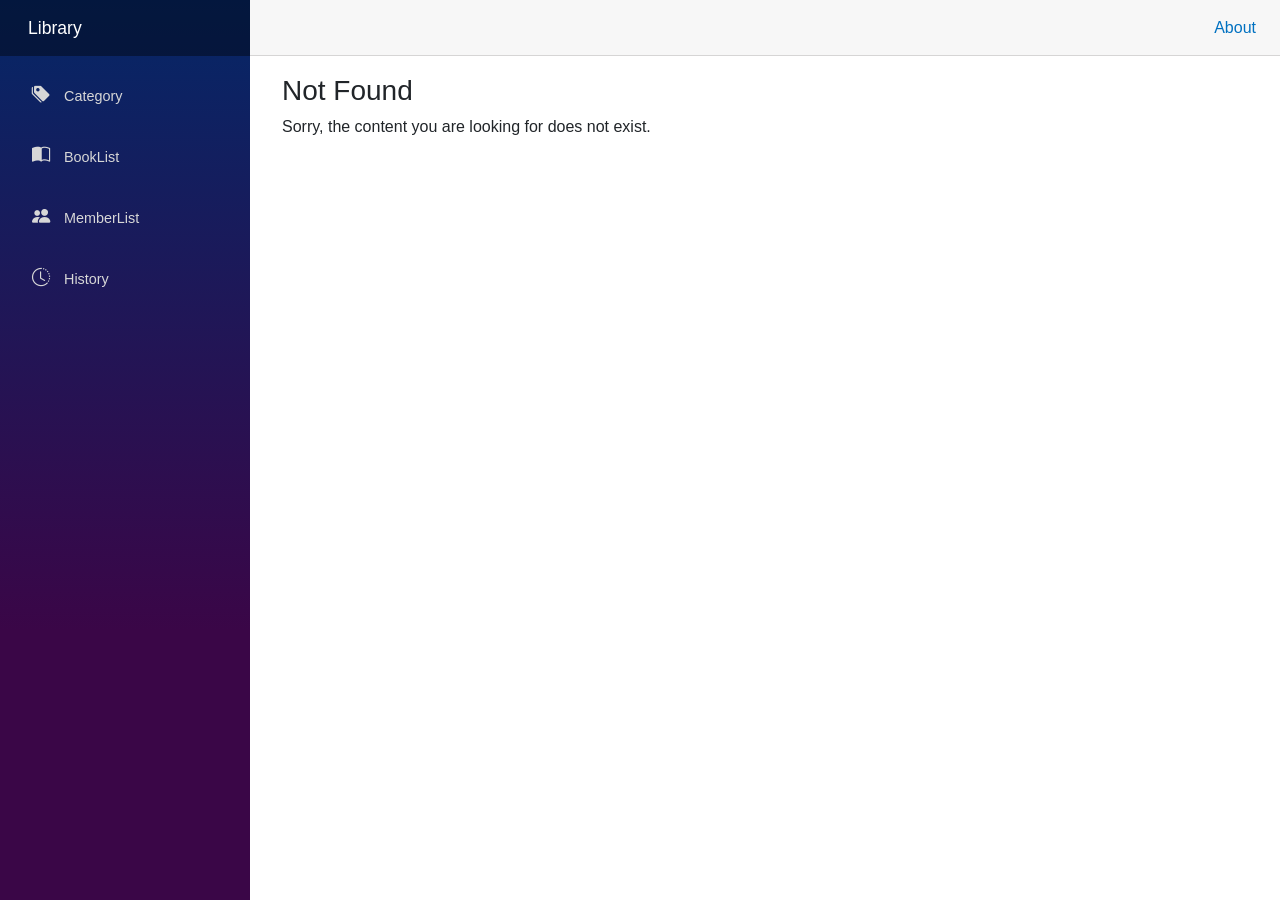
<file: index.html>
<!DOCTYPE html>
<html lang="en">

<head>
    <meta charset="utf-8" />
    <meta name="viewport" content="width=device-width, initial-scale=1.0" />
    <title>Library Management System</title>
    <meta name="description" content="Library Management System - Manage books, members and history" />
    <!-- GitHub Pages SPA routing fix -->
    <script>
        // Single Page Apps for GitHub Pages
        // https://github.com/rafgraph/spa-github-pages
        (function(l) {
            if (l.search[1] === '/') {
                var decoded = l.search.slice(1).split('&').map(function(s) {
                    return s.replace(/~and~/g, '&')
                }).join('?');
                window.history.replaceState(null, null,
                    l.pathname.slice(0, -1) + decoded + l.hash
                );
            }
        }(window.location))
    </script>
    <base href="/" />
    <link href="_framework/dotnet.9kpoi305hl.js" rel="preload" as="script" fetchpriority="high" crossorigin="anonymous" integrity="sha256-aRULdJ5VcN1lDBw1GCUZ7W98VH04FkOGMTIQaVpf4p0=" />
    <link rel="stylesheet" href="lib/bootstrap/dist/css/bootstrap.min.css" />
    <link rel="stylesheet" href="css/app.css" />
    <link rel="icon" type="image/png" href="favicon.png" />
    <link href="Library.styles.css" rel="stylesheet" />
    <script type="importmap">{
  "imports": {
    "./_framework/blazor.webassembly.js": "./_framework/blazor.webassembly.958z1vx7fr.js",
    "./_framework/dotnet.js": "./_framework/dotnet.9kpoi305hl.js",
    "./_framework/dotnet.native.js": "./_framework/dotnet.native.ikrs475e5v.js",
    "./_framework/dotnet.runtime.js": "./_framework/dotnet.runtime.a6jcqbs390.js"
  },
  "scopes": {},
  "integrity": {
    "./_framework/blazor.webassembly.958z1vx7fr.js": "sha256-A59Tr9HqEhHMu8kU7kruLI9ayw5MRS6Lvc6z7jCbghk=",
    "./_framework/blazor.webassembly.js": "sha256-A59Tr9HqEhHMu8kU7kruLI9ayw5MRS6Lvc6z7jCbghk=",
    "./_framework/dotnet.9kpoi305hl.js": "sha256-aRULdJ5VcN1lDBw1GCUZ7W98VH04FkOGMTIQaVpf4p0=",
    "./_framework/dotnet.js": "sha256-aRULdJ5VcN1lDBw1GCUZ7W98VH04FkOGMTIQaVpf4p0=",
    "./_framework/dotnet.native.ikrs475e5v.js": "sha256-kkp5wX0htwkBcZt5WmEiKmhBqjqdCJtGc+koldfyoDQ=",
    "./_framework/dotnet.native.js": "sha256-kkp5wX0htwkBcZt5WmEiKmhBqjqdCJtGc+koldfyoDQ=",
    "./_framework/dotnet.runtime.a6jcqbs390.js": "sha256-7i3usfTrnzC/9qWO4si5Bw4w7D9fUSnSBdhQ47blX2M=",
    "./_framework/dotnet.runtime.js": "sha256-7i3usfTrnzC/9qWO4si5Bw4w7D9fUSnSBdhQ47blX2M="
  }
}</script>
    <link rel="stylesheet" href="https://cdn.jsdelivr.net/npm/bootstrap-icons@1.11.3/font/bootstrap-icons.min.css">
</head>

<body>
    <div id="app">
        <svg class="loading-progress">
            <circle r="40%" cx="50%" cy="50%" />
            <circle r="40%" cx="50%" cy="50%" />
        </svg>
        <div class="loading-progress-text"></div>
    </div>

    <div id="blazor-error-ui">
        An unhandled error has occurred.
        <a href="." class="reload">Reload</a>
        <span class="dismiss">🗙</span>
    </div>
    <script src="_framework/blazor.webassembly.958z1vx7fr.js"></script>
</body>

</html>
</file>
<file: css/app.css>
html, body {
    font-family: 'Helvetica Neue', Helvetica, Arial, sans-serif;
}

h1:focus {
    outline: none;
}

a, .btn-link {
    color: #0071c1;
}

.btn-primary {
    color: #fff;
    background-color: #1b6ec2;
    border-color: #1861ac;
}

.btn:focus, .btn:active:focus, .btn-link.nav-link:focus, .form-control:focus, .form-check-input:focus {
  box-shadow: 0 0 0 0.1rem white, 0 0 0 0.25rem #258cfb;
}

.content {
    padding-top: 1.1rem;
}

.valid.modified:not([type=checkbox]) {
    outline: 1px solid #26b050;
}

.invalid {
    outline: 1px solid red;
}

.validation-message {
    color: red;
}

#blazor-error-ui {
    color-scheme: light only;
    background: lightyellow;
    bottom: 0;
    box-shadow: 0 -1px 2px rgba(0, 0, 0, 0.2);
    box-sizing: border-box;
    display: none;
    left: 0;
    padding: 0.6rem 1.25rem 0.7rem 1.25rem;
    position: fixed;
    width: 100%;
    z-index: 1000;
}

    #blazor-error-ui .dismiss {
        cursor: pointer;
        position: absolute;
        right: 0.75rem;
        top: 0.5rem;
    }

.blazor-error-boundary {
    background: url([data-uri]) no-repeat 1rem/1.8rem, #b32121;
    padding: 1rem 1rem 1rem 3.7rem;
    color: white;
}

    .blazor-error-boundary::after {
        content: "An error has occurred."
    }

.loading-progress {
    position: absolute;
    display: block;
    width: 8rem;
    height: 8rem;
    inset: 20vh 0 auto 0;
    margin: 0 auto 0 auto;
}

    .loading-progress circle {
        fill: none;
        stroke: #e0e0e0;
        stroke-width: 0.6rem;
        transform-origin: 50% 50%;
        transform: rotate(-90deg);
    }

        .loading-progress circle:last-child {
            stroke: #1b6ec2;
            stroke-dasharray: calc(3.141 * var(--blazor-load-percentage, 0%) * 0.8), 500%;
            transition: stroke-dasharray 0.05s ease-in-out;
        }

.loading-progress-text {
    position: absolute;
    text-align: center;
    font-weight: bold;
    inset: calc(20vh + 3.25rem) 0 auto 0.2rem;
}

    .loading-progress-text:after {
        content: var(--blazor-load-percentage-text, "Loading");
    }

code {
    color: #c02d76;
}

.form-floating > .form-control-plaintext::placeholder, .form-floating > .form-control::placeholder {
    color: var(--bs-secondary-color);
    text-align: end;
}

.form-floating > .form-control-plaintext:focus::placeholder, .form-floating > .form-control:focus::placeholder {
    text-align: start;
}
</file>
<file: Library.styles.css>
/* /Layout/MainLayout.razor.rz.scp.css */
.page[b-rt6585r8kq] {
    position: relative;
    display: flex;
    flex-direction: column;
}

main[b-rt6585r8kq] {
    flex: 1;
}

.sidebar[b-rt6585r8kq] {
    background-image: linear-gradient(180deg, rgb(5, 39, 103) 0%, #3a0647 70%);
}

.top-row[b-rt6585r8kq] {
    background-color: #f7f7f7;
    border-bottom: 1px solid #d6d5d5;
    justify-content: flex-end;
    height: 3.5rem;
    display: flex;
    align-items: center;
}

    .top-row[b-rt6585r8kq]  a, .top-row[b-rt6585r8kq]  .btn-link {
        white-space: nowrap;
        margin-left: 1.5rem;
        text-decoration: none;
    }

    .top-row[b-rt6585r8kq]  a:hover, .top-row[b-rt6585r8kq]  .btn-link:hover {
        text-decoration: underline;
    }

    .top-row[b-rt6585r8kq]  a:first-child {
        overflow: hidden;
        text-overflow: ellipsis;
    }

@media (max-width: 640.98px) {
    .top-row[b-rt6585r8kq] {
        justify-content: space-between;
    }

    .top-row[b-rt6585r8kq]  a, .top-row[b-rt6585r8kq]  .btn-link {
        margin-left: 0;
    }
}

@media (min-width: 641px) {
    .page[b-rt6585r8kq] {
        flex-direction: row;
    }

    .sidebar[b-rt6585r8kq] {
        width: 250px;
        height: 100vh;
        position: sticky;
        top: 0;
    }

    .top-row[b-rt6585r8kq] {
        position: sticky;
        top: 0;
        z-index: 1;
    }

    .top-row.auth[b-rt6585r8kq]  a:first-child {
        flex: 1;
        text-align: right;
        width: 0;
    }

    .top-row[b-rt6585r8kq], article[b-rt6585r8kq] {
        padding-left: 2rem !important;
        padding-right: 1.5rem !important;
    }
}
/* /Layout/NavMenu.razor.rz.scp.css */
.navbar-toggler[b-h3jxsvg5he] {
    background-color: rgba(255, 255, 255, 0.1);
}

.top-row[b-h3jxsvg5he] {
    min-height: 3.5rem;
    background-color: rgba(0,0,0,0.4);
}

.navbar-brand[b-h3jxsvg5he] {
    font-size: 1.1rem;
}

.bi[b-h3jxsvg5he] {
    display: inline-block;
    position: relative;
    width: 1.25rem;
    height: 1.25rem;
    margin-right: 0.75rem;
    top: -1px;
    background-size: cover;
}

.bi-house-door-fill-nav-menu[b-h3jxsvg5he] {
    background-image: url("data:image/svg+xml,%3Csvg xmlns='http://www.w3.org/2000/svg' width='16' height='16' fill='white' class='bi bi-house-door-fill' viewBox='0 0 16 16'%3E%3Cpath d='M6.5 14.5v-3.505c0-.245.25-.495.5-.495h2c.25 0 .5.25.5.5v3.5a.5.5 0 0 0 .5.5h4a.5.5 0 0 0 .5-.5v-7a.5.5 0 0 0-.146-.354L13 5.793V2.5a.5.5 0 0 0-.5-.5h-1a.5.5 0 0 0-.5.5v1.293L8.354 1.146a.5.5 0 0 0-.708 0l-6 6A.5.5 0 0 0 1.5 7.5v7a.5.5 0 0 0 .5.5h4a.5.5 0 0 0 .5-.5Z'/%3E%3C/svg%3E");
}

.bi-plus-square-fill-nav-menu[b-h3jxsvg5he] {
    background-image: url("data:image/svg+xml,%3Csvg xmlns='http://www.w3.org/2000/svg' width='16' height='16' fill='white' class='bi bi-plus-square-fill' viewBox='0 0 16 16'%3E%3Cpath d='M2 0a2 2 0 0 0-2 2v12a2 2 0 0 0 2 2h12a2 2 0 0 0 2-2V2a2 2 0 0 0-2-2H2zm6.5 4.5v3h3a.5.5 0 0 1 0 1h-3v3a.5.5 0 0 1-1 0v-3h-3a.5.5 0 0 1 0-1h3v-3a.5.5 0 0 1 1 0z'/%3E%3C/svg%3E");
}

.bi-list-nested-nav-menu[b-h3jxsvg5he] {
    background-image: url("data:image/svg+xml,%3Csvg xmlns='http://www.w3.org/2000/svg' width='16' height='16' fill='white' class='bi bi-list-nested' viewBox='0 0 16 16'%3E%3Cpath fill-rule='evenodd' d='M4.5 11.5A.5.5 0 0 1 5 11h10a.5.5 0 0 1 0 1H5a.5.5 0 0 1-.5-.5zm-2-4A.5.5 0 0 1 3 7h10a.5.5 0 0 1 0 1H3a.5.5 0 0 1-.5-.5zm-2-4A.5.5 0 0 1 1 3h10a.5.5 0 0 1 0 1H1a.5.5 0 0 1-.5-.5z'/%3E%3C/svg%3E");
}

.nav-item[b-h3jxsvg5he] {
    font-size: 0.9rem;
    padding-bottom: 0.5rem;
}

    .nav-item:first-of-type[b-h3jxsvg5he] {
        padding-top: 1rem;
    }

    .nav-item:last-of-type[b-h3jxsvg5he] {
        padding-bottom: 1rem;
    }

    .nav-item[b-h3jxsvg5he]  a {
        color: #d7d7d7;
        border-radius: 4px;
        height: 3rem;
        display: flex;
        align-items: center;
        line-height: 3rem;
    }

.nav-item[b-h3jxsvg5he]  a.active {
    background-color: rgba(255,255,255,0.37);
    color: white;
}

.nav-item[b-h3jxsvg5he]  a:hover {
    background-color: rgba(255,255,255,0.1);
    color: white;
}

@media (min-width: 641px) {
    .navbar-toggler[b-h3jxsvg5he] {
        display: none;
    }

    .collapse[b-h3jxsvg5he] {
        /* Never collapse the sidebar for wide screens */
        display: block;
    }

    .nav-scrollable[b-h3jxsvg5he] {
        /* Allow sidebar to scroll for tall menus */
        height: calc(100vh - 3.5rem);
        overflow-y: auto;
    }
}
/* /Pages/BookCategory.razor.rz.scp.css */
/* ==========================================
   🎯 ပင်မ ကွန်တိန်နာ (Main Container)
   ========================================== */
.category-container[b-ppp3ujhb5e] {
    padding: 24px;
    background-color: #ffffff;
    border-radius: 12px;
    box-shadow: 0 4px 6px -1px rgba(0, 0, 0, 0.05), 0 2px 4px -1px rgba(0, 0, 0, 0.03);
    max-width: 1000px;
    margin: 20px auto;
}

/* Header ပိုင်းအလှဆင်ခြင်း */
.category-header h2[b-ppp3ujhb5e] {
    color: #1a202c;
    font-size: 1.6rem;
    font-weight: 600;
    margin-bottom: 20px;
}

/* ==========================================
   🎯 ရှာဖွေရေးနှင့် Add ခလုတ်တန်း (Header Action)
   ========================================== */
.header-action[b-ppp3ujhb5e] {
    display: flex;
    justify-content: space-between;
    align-items: center;
    gap: 15px;
    margin-bottom: 24px;
}

    /* Search Box စာရိုက်ကွင်း */
    .header-action .search[b-ppp3ujhb5e] {
        flex: 1;
        max-width: 350px;
        padding: 10px 16px;
        border: 1px solid #cbd5e0;
        border-radius: 6px;
        font-size: 0.95rem;
        transition: all 0.2s ease;
    }

        .header-action .search:focus[b-ppp3ujhb5e] {
            outline: none;
            border-color: #4299e1;
            box-shadow: 0 0 0 3px rgba(66, 153, 225, 0.15);
        }

    /* ပင်မ Add ခလုတ် */
    .header-action .btn-add[b-ppp3ujhb5e] {
        background-color: #3182ce;
        color: white;
        border: none;
        padding: 10px 24px;
        border-radius: 6px;
        font-weight: 500;
        font-size: 0.95rem;
        cursor: pointer;
        transition: background-color 0.2s;
        white-space: nowrap; /* စာသားကို တစ်ကြောင်းတည်း ဖြစ်စေရန် */
    }

        .header-action .btn-add:hover[b-ppp3ujhb5e] {
            background-color: #2b6cb0;
        }

/* ==========================================
   🎯 Table အတွက် Responsive Wrapper Container
   ========================================== */
.table-responsive[b-ppp3ujhb5e] {
    width: 100%;
    overflow-x: auto; /* Screen သေးလျှင် Table မပြတ်ဘဲ Scroll ဆွဲကြည့်နိုင်ရန် */
    -webkit-overflow-scrolling: touch;
    margin-top: 10px;
    border-radius: 8px;
    border: 1px solid #e2e8f0;
}

/* ==========================================
   🎯 CUSTOM ZAYAR (Table Design)
   ========================================== */
.custom-table[b-ppp3ujhb5e] {
    width: 100%;
    border-collapse: collapse;
    text-align: left;
}

    .custom-table th[b-ppp3ujhb5e] {
        background-color: #f7fafc;
        color: #4a5568;
        padding: 14px 16px;
        font-weight: 600;
        border-bottom: 2px solid #e2e8f0;
        text-transform: uppercase;
        font-size: 0.85rem;
        letter-spacing: 0.5px;
    }

    .custom-table td[b-ppp3ujhb5e] {
        padding: 14px 16px;
        border-bottom: 1px solid #edf2f7;
        color: #2d3748;
        font-size: 0.95rem;
    }

    /* Table Row လေးတွေကို တစ်ကြောင်းကျော် အရောင်မှိန်ချခြင်း */
    .custom-table tbody tr:nth-child(even)[b-ppp3ujhb5e] {
        background-color: #fcfcfc;
    }

    .custom-table tbody tr:hover[b-ppp3ujhb5e] {
        background-color: #f8fafc;
    }

/* Action ခလုတ်များ စုစည်းရာ Box */
.action-btns[b-ppp3ujhb5e] {
    display: flex;
    gap: 8px;
    justify-content: center;
}

/* Edit ခလုတ် (အဝါရောင်နု) */
.btn-edit[b-ppp3ujhb5e] {
    background-color: #ecc94b;
    color: #744210;
    border: none;
    padding: 6px 14px;
    border-radius: 4px;
    font-size: 0.85rem;
    font-weight: 500;
    cursor: pointer;
    transition: background-color 0.2s;
}

    .btn-edit:hover[b-ppp3ujhb5e] {
        background-color: #d69e2e;
    }

/* Delete ခလုတ် (အနီရောင်) */
.btn-delete[b-ppp3ujhb5e] {
    background-color: #fed7d7;
    color: #9b2c2c;
    border: none;
    padding: 6px 14px;
    border-radius: 4px;
    font-size: 0.85rem;
    font-weight: 500;
    cursor: pointer;
    transition: all 0.2s;
}

    .btn-delete:hover[b-ppp3ujhb5e] {
        background-color: #e53e3e;
        color: white;
    }

.text-center[b-ppp3ujhb5e] {
    text-align: center;
}

/* ==========================================
   🎯 POP-UP MODAL BOX (အသစ်ထည့်/ပြင်ဆင်ရန် ပေါ့အပ်)
   ========================================== */
.modal-backdrop[b-ppp3ujhb5e] {
    position: fixed;
    top: 0;
    left: 0;
    width: 100%;
    height: 100%;
    background-color: rgba(0, 0, 0, 0.5);
    backdrop-filter: blur(4px);
    display: flex;
    justify-content: center;
    align-items: center;
    z-index: 9999;
    padding: 16px; /* ဖုန်းပေါ်တွင် Modal Box ဘေးမကပ်စေရန် */
    box-sizing: border-box;
    animation: fadeIn-b-ppp3ujhb5e 0.2s ease-out;
}

.bookAdd-container[b-ppp3ujhb5e] {
    background-color: #ffffff;
    padding: 28px;
    border-radius: 10px;
    width: 100%;
    max-width: 440px;
    box-shadow: 0 20px 25px -5px rgba(0, 0, 0, 0.1), 0 10px 10px -5px rgba(0, 0, 0, 0.04);
    box-sizing: border-box;
    animation: slideUp-b-ppp3ujhb5e 0.25s ease-out;
}

    .bookAdd-container h3[b-ppp3ujhb5e] {
        margin: 0 0 6px 0;
        color: #2d3748;
        font-size: 1.3rem;
        font-weight: 600;
    }

    .bookAdd-container hr[b-ppp3ujhb5e] {
        border: 0;
        border-top: 1px solid #e2e8f0;
        margin-bottom: 20px;
    }

/* Input ကွက်လပ်အဖွဲ့အစည်း */
.input-group[b-ppp3ujhb5e] {
    display: flex;
    flex-direction: column;
    margin-bottom: 20px;
}

    .input-group label[b-ppp3ujhb5e] {
        font-weight: 500;
        color: #4a5568;
        margin-bottom: 6px;
        font-size: 0.9rem;
    }

    .input-group input[type="text"][b-ppp3ujhb5e] {
        padding: 10px 12px;
        border: 1px solid #cbd5e0;
        border-radius: 6px;
        font-size: 0.95rem;
        color: #2d3748;
        transition: border-color 0.2s;
        width: 100%;
        box-sizing: border-box;
    }

        .input-group input[type="text"]:focus[b-ppp3ujhb5e] {
            outline: none;
            border-color: #3182ce;
        }

/* Pop-up အောက်ခြေ ခလုတ်များ */
.modal-actions[b-ppp3ujhb5e] {
    display: flex;
    justify-content: flex-end;
    gap: 10px;
}

    .modal-actions button[b-ppp3ujhb5e] {
        padding: 10px 20px;
        font-size: 0.95rem;
        font-weight: 500;
        border: none;
        border-radius: 6px;
        cursor: pointer;
        transition: background-color 0.2s;
    }

    /* Save ခလုတ် (အစိမ်းရောင်) */
    .modal-actions .btn-save[b-ppp3ujhb5e] {
        background-color: #48bb78;
        color: white;
    }

        .modal-actions .btn-save:hover[b-ppp3ujhb5e] {
            background-color: #38a169;
        }

    /* Cancel ခလုတ် (မီးခိုးရောင်) */
    .modal-actions .btn-cancel[b-ppp3ujhb5e] {
        background-color: #edf2f7;
        color: #4a5568;
    }

        .modal-actions .btn-cancel:hover[b-ppp3ujhb5e] {
            background-color: #e2e8f0;
        }

/* ==========================================
   ✨ ANIMATIONS
   ========================================== */
@keyframes fadeIn-b-ppp3ujhb5e {
    from {
        opacity: 0;
    }

    to {
        opacity: 1;
    }
}

@keyframes slideUp-b-ppp3ujhb5e {
    from {
        opacity: 0;
        transform: translateY(15px);
    }

    to {
        opacity: 1;
        transform: translateY(0);
    }
}

/* ==========================================
   📱 MOBILE & TABLET RESPONSIVE MEDIA QUERIES
   ========================================== */
@media (max-width: 768px) {
    .category-container[b-ppp3ujhb5e] {
        padding: 16px;
        margin: 10px;
    }

    /* Search Box နှင့် Button ကို အပေါ်အောက် တန်းစီပေးခြင်း */
    .header-action[b-ppp3ujhb5e] {
        flex-direction: column;
        align-items: stretch;
        gap: 12px;
    }

        .header-action .search[b-ppp3ujhb5e] {
            max-width: 1000px; /* ဖုန်းပေါ်တွင် အပြည့်ဖြစ်စေရန် */
            width: 100%;
            box-sizing: border-box;
        }

        .header-action .btn-add[b-ppp3ujhb5e] {
            width: 100%;
            text-align: center;
        }

    .bookAdd-container[b-ppp3ujhb5e] {
        padding: 20px;
    }

    /* ဖုန်းပေါ်တွင် Pop-up ခလုတ်များကို အညီအမျှ ကျယ်စေရန် */
    .modal-actions[b-ppp3ujhb5e] {
        display: flex;
    }

        .modal-actions button[b-ppp3ujhb5e] {
            flex: 1;
            text-align: center;
        }
}
/* /Pages/BookHistory.razor.rz.scp.css */
.history-container[b-d0ddzialrw] {
    max-width: 1200px;
    margin: 2rem auto;
    padding: 0 1.5rem;
    font-family: system-ui, -apple-system, BlinkMacSystemFont, 'Segoe UI', Roboto, sans-serif;
}

.history-header h2[b-d0ddzialrw] {
    font-size: 1.6rem;
    color: #1e293b;
    margin-bottom: 1.5rem;
    font-weight: 700;
    border-left: 4px solid #4c51bf;
    padding-left: 12px;
}

hr[b-d0ddzialrw] {
    border: 0;
    border-top: 1px solid #e2e8f0;
    margin-bottom: 1.5rem;
}

/* Table Design */
.table-responsive[b-d0ddzialrw] {
    width: 100%;
    overflow-x: auto; /* Computer မှာ Screen သေးရင် scroll ပေါ်ရန် */
    background: white;
    border-radius: 12px;
    border: 1px solid #e2e8f0;
    box-shadow: 0 4px 6px -1px rgba(0,0,0,0.02);
}

.history-table[b-d0ddzialrw] {
    width: 100%;
    border-collapse: collapse;
    text-align: left;
    font-size: 0.95rem;
}

    .history-table th[b-d0ddzialrw] {
        background-color: #f8fafc;
        color: #475569;
        font-weight: 600;
        padding: 14px 16px;
        border-bottom: 2px solid #edf2f7;
    }

    .history-table td[b-d0ddzialrw] {
        padding: 14px 16px;
        border-bottom: 1px solid #edf2f7;
        color: #334155;
    }

    .history-table tr:hover[b-d0ddzialrw] {
        background-color: #f8fafc;
    }

.book-title-cell[b-d0ddzialrw] {
    font-weight: 600;
    color: #0f172a;
}

.date-cell[b-d0ddzialrw] {
    font-size: 0.88rem;
    color: #64748b;
}

/* Status Badges */
.status-badge[b-d0ddzialrw] {
    padding: 4px 10px;
    border-radius: 12px;
    font-size: 0.8rem;
    font-weight: 600;
    display: inline-block;
}

.status-borrowing[b-d0ddzialrw] {
    background-color: #ffedd5;
    color: #ea580c;
}

.status-returned[b-d0ddzialrw] {
    background-color: #dcfce7;
    color: #16a34a;
}

/* Action Buttons */
.action-buttons[b-d0ddzialrw] {
    display: flex;
    gap: 8px;
}

.btn-exchange[b-d0ddzialrw], .btn-return[b-d0ddzialrw] {
    padding: 6px 12px;
    border-radius: 6px;
    font-size: 0.85rem;
    font-weight: 600;
    cursor: pointer;
    transition: all 0.2s;
}

.btn-exchange[b-d0ddzialrw] {
    background-color: #fef3c7;
    color: #d97706;
    border: 1px solid #fde68a;
}

    .btn-exchange:hover[b-d0ddzialrw] {
        background-color: #d97706;
        color: white;
        border-color: #d97706;
    }

.btn-return[b-d0ddzialrw] {
    background-color: #e0f2fe;
    color: #0369a1;
    border: 1px solid #bae6fd;
}

    .btn-return:hover[b-d0ddzialrw] {
        background-color: #0369a1;
        color: white;
        border-color: #0369a1;
    }

.txt-completed[b-d0ddzialrw] {
    font-size: 0.85rem;
    color: #16a34a;
    font-weight: 600;
    background-color: #f0fdf4;
    padding: 4px 10px;
    border-radius: 6px;
}

/* Modal Backdrop & Box */
.modal-backdrop[b-d0ddzialrw] {
    position: fixed;
    top: 0;
    left: 0;
    width: 100%;
    height: 100%;
    background: rgba(15, 23, 42, 0.5);
    backdrop-filter: blur(4px);
    display: flex;
    justify-content: center;
    align-items: center;
    z-index: 1000;
    padding: 1rem;
    box-sizing: border-box;
}

.modal-box[b-d0ddzialrw] {
    background: white;
    padding: 2rem;
    border-radius: 16px;
    width: 100%;
    max-width: 450px;
    box-shadow: 0 20px 25px -5px rgba(0, 0, 0, 0.1);
    box-sizing: border-box;
}

.modal-subtitle[b-d0ddzialrw] {
    color: #64748b;
    font-size: 0.9rem;
    margin-top: -4px;
}

/* Form Controls */
.form-group[b-d0ddzialrw] {
    margin-bottom: 1.25rem;
}

    .form-group label[b-d0ddzialrw] {
        display: block;
        margin-bottom: 6px;
        font-weight: 600;
        font-size: 0.9rem;
        color: #475569;
    }

.form-control[b-d0ddzialrw] {
    width: 100%;
    padding: 10px 14px;
    border: 1px solid #cbd5e0;
    border-radius: 8px;
    box-sizing: border-box;
    font-size: 0.95rem;
}

.input-disabled[b-d0ddzialrw] {
    background-color: #f1f5f9;
    color: #94a3b8;
    cursor: not-allowed;
}

/* Live Search Suggestion Dropdown */
.suggestion-list[b-d0ddzialrw] {
    position: absolute;
    top: 100%;
    left: 0;
    right: 0;
    background: white;
    border: 1px solid #cbd5e0;
    border-radius: 8px;
    margin: 4px 0 0 0;
    padding: 0;
    list-style: none;
    max-height: 180px;
    overflow-y: auto;
    z-index: 1050;
    box-shadow: 0 10px 15px -3px rgba(0, 0, 0, 0.1);
}

    .suggestion-list li[b-d0ddzialrw] {
        padding: 10px 14px;
        font-size: 0.95rem;
        color: #1e293b;
        cursor: pointer;
        transition: background-color 0.15s;
        text-align: left;
    }

        .suggestion-list li:hover[b-d0ddzialrw] {
            background-color: #f1f5f9;
            color: #4c51bf;
        }

/* Modal Action Buttons */
.modal-actions[b-d0ddzialrw] {
    display: flex;
    gap: 12px;
    margin-top: 2rem;
}

.btn-action[b-d0ddzialrw] {
    padding: 10px 20px;
    font-size: 0.95rem;
    font-weight: 600;
    border-radius: 8px;
    border: none;
    cursor: pointer;
    flex: 1;
}

.btn-save[b-d0ddzialrw] {
    background: #38a169;
    color: white;
}

    .btn-save:hover[b-d0ddzialrw] {
        background: #2f855a;
    }

.btn-cancel[b-d0ddzialrw] {
    background-color: #f8fafc;
    color: #475569;
    border: 1px solid #cbd5e0;
}

    .btn-cancel:hover[b-d0ddzialrw] {
        background-color: #f1f5f9;
    }

.text-danger[b-d0ddzialrw] {
    color: #ef4444;
    font-size: 0.8rem;
    margin-top: 5px;
    display: block;
}

.history-empty[b-d0ddzialrw] {
    padding: 24px;
    background-color: #f8fafc;
    color: #64748b;
    border-radius: 8px;
    text-align: center;
}

/* -------------------------------------------------------------
       📱 MOBILE MEDIA QUERY (ဖုန်း Screen ပေါ်မှာ Table ကို ညှပ်မသွားစေဘဲ Card ပုံစံပြောင်းနည်း)
    ------------------------------------------------------------- */
@media (max-width: 768px) {
    .history-container[b-d0ddzialrw] {
        padding: 0 1rem;
    }

    .table-responsive[b-d0ddzialrw] {
        border: none;
        box-shadow: none;
    }

    /* Table ရဲ့ ခေါင်းစီးတွေကို ဖျောက်လိုက်မယ် */
    .history-table thead[b-d0ddzialrw] {
        display: none;
    }

    /* Row တစ်ခုချင်းစီကို Card တစ်ခုပုံစံ ပြောင်းပစ်မယ် */
    .history-table[b-d0ddzialrw], .history-table tbody[b-d0ddzialrw], .history-table tr[b-d0ddzialrw], .history-table td[b-d0ddzialrw] {
        display: block;
        width: 100%;
        box-sizing: border-box;
    }

        .history-table tr[b-d0ddzialrw] {
            background: white;
            border: 1px solid #e2e8f0;
            border-radius: 12px;
            margin-bottom: 16px;
            padding: 12px;
            box-shadow: 0 2px 4px rgba(0,0,0,0.01);
        }

        .history-table td[b-d0ddzialrw] {
            text-align: right;
            padding: 8px 12px;
            border-bottom: 1px solid #f1f5f9;
            position: relative;
            display: flex;
            justify-content: space-between;
            align-items: center;
        }

            .history-table td:last-child[b-d0ddzialrw] {
                border-bottom: none;
                padding-top: 12px;
                justify-content: center; /* ခလုတ်တွေကို အလယ်ပို့မယ် */
            }

            /* 🎯 HTML ထဲက data-label="..." ကို သုံးပြီး ဖုန်းပေါ်မှာ ခေါင်းစဉ်လေးတွေ ဘယ်ဘက်က ပြပေးခြင်း */
            .history-table td[b-d0ddzialrw]::before {
                content: attr(data-label);
                font-weight: 600;
                color: #64748b;
                font-size: 0.85rem;
                text-align: left;
            }

    .action-buttons[b-d0ddzialrw] {
        width: 100%;
    }

    .btn-exchange[b-d0ddzialrw], .btn-return[b-d0ddzialrw] {
        flex: 1;
        text-align: center;
    }
}
/* /Pages/BookList.razor.rz.scp.css */
/* Container ၏ အနားသတ်များ */
.book-container[b-ms5ynoocaa] {
    max-width: 1200px;
    margin: 2rem auto;
    padding: 0 1rem;
    font-family: 'Segoe UI', Tahoma, Geneva, Verdana, sans-serif;
}

/* Header ပိုင်း */
.book-header[b-ms5ynoocaa] {
    display: flex;
    justify-content: space-between;
    align-items: flex-start;
    padding: 20px 0;
    border-bottom: 1px solid #ddd;
}

    .book-header h2[b-ms5ynoocaa] {
        margin: 0;
        color: #333;
    }

.header-actions[b-ms5ynoocaa] {
    display: flex;
    flex-direction: column;
    align-items: flex-end;
    gap: 10px;
}

.search[b-ms5ynoocaa] {
    width: 250px;
    border: 2px solid #007bff;
    border-radius: 25px;
    padding: 8px 15px;
    outline: none;
}

.btn-new-book[b-ms5ynoocaa] {
    background-color: #0d6efd;
    color: white;
    border: none;
    padding: 0.5rem 1rem;
    border-radius: 4px;
    cursor: pointer;
    font-weight: 500;
}

    .btn-new-book:hover[b-ms5ynoocaa] {
        background-color: #0b5ed7;
    }

/* Warning Box */
.alert-warning[b-ms5ynoocaa] {
    background-color: #fff3cd;
    color: #664d03;
    padding: 1rem;
    border-radius: 4px;
    text-align: center;
    border: 1px solid #ffecb5;
}

/* ==========================================
   🎯 BOOK CARD GRID SYSTEM
   ========================================== */
.book-grid[b-ms5ynoocaa] {
    display: grid;
    grid-template-columns: repeat(auto-fill, minmax(300px, 1fr));
    gap: 24px;
    margin-top: 2rem;
}

.book-card[b-ms5ynoocaa] {
    background: #ffffff;
    border: 1px solid #e2e8f0;
    border-radius: 14px;
    padding: 24px;
    display: flex;
    flex-direction: column;
    text-align: center;
    box-shadow: 0 4px 6px -1px rgba(0, 0, 0, 0.05);
    transition: all 0.25s ease;
}

    .book-card:hover[b-ms5ynoocaa] {
        transform: translateY(-4px);
        box-shadow: 0 10px 15px -3px rgba(0, 0, 0, 0.1);
    }

/* Header inside Card */
.card-header-top[b-ms5ynoocaa] {
    display: flex;
    justify-content: space-between;
    align-items: center;
    margin-bottom: 10px;
}

.card-category[b-ms5ynoocaa] {
    background: #edf2f7;
    padding: 4px 10px;
    border-radius: 20px;
    font-size: 0.8rem;
    font-weight: 600;
    color: #4a5568;
    text-transform: uppercase;
}

/* Badges */
.badge[b-ms5ynoocaa] {
    padding: 0.25rem 0.5rem;
    border-radius: 4px;
    font-size: 0.85rem;
    font-weight: 500;
}

.badge-available[b-ms5ynoocaa] {
    background-color: #d1e7dd;
    color: #0f5132;
}

.badge-borrowed[b-ms5ynoocaa] {
    background-color: #f8d7da;
    color: #842029;
}

/* Book Icon circle */
.card-icon-wrapper[b-ms5ynoocaa] {
    display: flex;
    justify-content: center;
    margin: 10px 0;
}

.book-icon-circle[b-ms5ynoocaa] {
    width: 60px;
    height: 60px;
    background-color: #ebf8ff;
    border: 1px solid #bee3f8;
    font-size: 1.8rem;
    display: flex;
    align-items: center;
    justify-content: center;
    border-radius: 50%;
}

/* Content */
.card-body-content[b-ms5ynoocaa] {
    flex-grow: 1;
    margin-bottom: 20px;
}

.card-title[b-ms5ynoocaa] {
    font-size: 1.25rem;
    font-weight: 600;
    color: #1a202c;
    margin: 10px 0 6px 0;
    line-height: 1.4;
}

.card-author[b-ms5ynoocaa] {
    font-size: 0.9rem;
    color: #718096;
    margin: 0 0 15px 0;
}

.author-name[b-ms5ynoocaa] {
    color: #4a5568;
    font-weight: 600;
}

/* Borrower Box */
.borrower-info-box[b-ms5ynoocaa] {
    background: #fff5f5;
    border: 1px dashed #feb2b2;
    padding: 8px 12px;
    border-radius: 8px;
    display: inline-flex;
    flex-direction: column;
    gap: 2px;
    margin-top: 5px;
    min-width: 80%;
}

.borrower-label[b-ms5ynoocaa] {
    font-size: 0.75rem;
    color: #e53e3e;
    font-weight: 600;
    text-transform: uppercase;
}

.borrower-id[b-ms5ynoocaa] {
    font-size: 0.85rem;
    color: #c53030;
    font-weight: 700;
}

/* Actions Footer */
.card-footer-actions[b-ms5ynoocaa] {
    display: flex;
    flex-direction: column;
    gap: 12px;
    border-top: 1px solid #edf2f7;
    padding-top: 15px;
}

.quick-action-zone .btn-card-action[b-ms5ynoocaa] {
    width: 100%;
    padding: 10px;
    border: none;
    border-radius: 6px;
    font-weight: 600;
    cursor: pointer;
    font-size: 0.9rem;
    transition: background 0.2s;
}

.btn-borrow-card[b-ms5ynoocaa] {
    background-color: #38a169;
    color: white;
}

    .btn-borrow-card:hover[b-ms5ynoocaa] {
        background-color: #2f855a;
    }

.btn-return-card[b-ms5ynoocaa] {
    background-color: #e53e3e;
    color: white;
}

    .btn-return-card:hover[b-ms5ynoocaa] {
        background-color: #c53030;
    }

.modify-zone[b-ms5ynoocaa] {
    display: flex;
    gap: 10px;
}

.btn-card-edit[b-ms5ynoocaa],
.btn-card-delete[b-ms5ynoocaa] {
    flex: 1;
    padding: 8px;
    border-radius: 6px;
    background: transparent;
    font-weight: 500;
    cursor: pointer;
    font-size: 0.85rem;
    transition: all 0.2s;
}

.btn-card-edit[b-ms5ynoocaa] {
    border: 1px solid #3182ce;
    color: #3182ce;
}

    .btn-card-edit:hover[b-ms5ynoocaa] {
        background: #3182ce;
        color: white;
    }

.btn-card-delete[b-ms5ynoocaa] {
    border: 1px solid #e53e3e;
    color: #e53e3e;
}

    .btn-card-delete:hover[b-ms5ynoocaa] {
        background: #e53e3e;
        color: white;
    }

/* ==========================================
   🎯 POPUP MODAL (Add/Edit Popup)
   ========================================== */
.modal-backdrop[b-ms5ynoocaa] {
    position: fixed;
    top: 0;
    left: 0;
    width: 100%;
    height: 100%;
    background-color: rgba(0, 0, 0, 0.55);
    backdrop-filter: blur(4px);
    display: flex;
    justify-content: center;
    align-items: center;
    z-index: 9999;
}

.bookAdd-container[b-ms5ynoocaa] {
    background-color: #ffffff;
    padding: 30px;
    border-radius: 12px;
    width: 100%;
    max-width: 440px;
    box-shadow: 0 10px 25px rgba(0, 0, 0, 0.25);
}

    .bookAdd-container .book-header h3[b-ms5ynoocaa] {
        margin: 0 0 8px 0;
        color: #2d3748;
        font-size: 1.4rem;
        font-weight: 600;
    }

    .bookAdd-container hr[b-ms5ynoocaa] {
        border: 0;
        border-top: 1px solid #e2e8f0;
        margin-bottom: 20px;
    }

    .bookAdd-container .input-group[b-ms5ynoocaa] {
        display: flex;
        flex-direction: column;
        margin-bottom: 15px;
    }

    .bookAdd-container label[b-ms5ynoocaa] {
        font-weight: 500;
        color: #4a5568;
        margin-bottom: 6px;
        font-size: 0.9rem;
    }

    .bookAdd-container input[type="text"][b-ms5ynoocaa] {
        width: 100%;
        padding: 10px 14px;
        border: 1px solid #cbd5e0;
        border-radius: 6px;
        font-size: 0.95rem;
        color: #2d3748;
    }

        .bookAdd-container input[type="text"]:focus[b-ms5ynoocaa] {
            outline: none;
            border-color: #4299e1;
            box-shadow: 0 0 0 3px rgba(66, 153, 225, 0.15);
        }

    .bookAdd-container .modal-actions[b-ms5ynoocaa] {
        display: flex;
        justify-content: flex-end;
        gap: 12px;
        margin-top: 25px;
    }

    .bookAdd-container button[b-ms5ynoocaa] {
        padding: 10px 20px;
        font-size: 0.95rem;
        font-weight: 500;
        border: none;
        border-radius: 6px;
        cursor: pointer;
    }

    .bookAdd-container .btn-add[b-ms5ynoocaa] {
        background-color: #48bb78;
        color: white;
    }

        .bookAdd-container .btn-add:hover[b-ms5ynoocaa] {
            background-color: #38a169;
        }

    .bookAdd-container .btn-cancel[b-ms5ynoocaa] {
        background-color: #edf2f7;
        color: #4a5568;
    }

        .bookAdd-container .btn-cancel:hover[b-ms5ynoocaa] {
            background-color: #e2e8f0;
        }
/* ==========================================
   🎯 RESPONSIVE MOBILE CENTER ALIGNMENT
   ========================================== */
@media (max-width: 576px) {
    /* Grid ကို မိုဘိုင်းအတွက် ၁ တန်းတည်း ပြောင်းခြင်း */
    .book-grid[b-ms5ynoocaa] {
        grid-template-columns: 1fr;
        gap: 16px;
        padding: 0 10px;
    }

    /* Card တစ်ခုလုံးကို အလယ်ဗဟို ညှိထားမှု သေချာစေရန် */
    .book-card[b-ms5ynoocaa] {
        padding: 20px;
        display: flex;
        flex-direction: column;
        align-items: center; /* 👈 Card အောက်က Element အားလုံးကို Center ဆွဲယူခြင်း */
        text-align: center;
    }

    /* Category နှင့် Status Badge တန်းကို မိုဘိုင်းမှာ ပိုမိုလှပအောင် ညှိခြင်း */
    .card-header-top[b-ms5ynoocaa] {
        width: 100%;
        display: flex;
        justify-content: space-between;
        align-items: center;
        margin-bottom: 12px;
    }

    /* Icon Wrapper ကို အလယ်ဗဟိုမှာပဲ အသေရှိနေစေခြင်း */
    .card-icon-wrapper[b-ms5ynoocaa] {
        width: 100%;
        display: flex;
        justify-content: center;
        margin: 12px 0;
    }

    /* Content Area ထဲက စာသားများ အလယ်ရောက်ရန် */
    .card-body-content[b-ms5ynoocaa] {
        width: 100%;
        display: flex;
        flex-direction: column;
        align-items: center;
    }

    /* ခလုတ်များရှိရာ အပိုင်းကို မိုဘိုင်း Screen အပြည့် ညီညာစေရန် */
    .card-footer-actions[b-ms5ynoocaa] {
        width: 100%;
    }

    .quick-action-zone[b-ms5ynoocaa] {
        width: 100%;
    }

    .modify-zone[b-ms5ynoocaa] {
        width: 100%;
        display: flex;
        gap: 8px;
    }
}
/* /Pages/MemberList.razor.rz.scp.css */
/* -------------------------------------------------------------
   📌 GLOBAL CONTAINER & HEADER
------------------------------------------------------------- */
.member-container[b-nd4wjtg89i] {
    max-width: 1200px;
    margin: 2rem auto;
    padding: 0 1.5rem;
    font-family: system-ui, -apple-system, BlinkMacSystemFont, 'Segoe UI', Roboto, Oxygen, Ubuntu, Cantarell, sans-serif;
}

.member-header[b-nd4wjtg89i] {
    display: flex;
    flex-direction: row;
    justify-content: space-between;
    align-items: center;
    border-bottom: 2px solid #edf2f7;
    padding-bottom: 1.2rem;
    gap: 1rem;
    flex-wrap: wrap; /* Screen သေးရင် အောက်တန်းဆင်းဖို့ */
}

    .member-header h2[b-nd4wjtg89i] {
        font-size: 1.75rem;
        color: #1a202c;
        margin: 0;
        font-weight: 700;
    }

.header-actions[b-nd4wjtg89i] {
    display: flex;
    gap: 12px;
    align-items: center;
    width: auto;
}

.search-box[b-nd4wjtg89i] {
    padding: 10px 18px;
    border: 1px solid #cbd5e0;
    border-radius: 24px;
    width: 260px;
    outline: none;
    font-size: 0.95rem;
    transition: all 0.2s;
    background-color: #f7fafc;
}

    .search-box:focus[b-nd4wjtg89i] {
        border-color: #4c51bf;
        background-color: #fff;
        box-shadow: 0 0 0 3px rgba(76, 81, 191, 0.15);
    }

.btn-add-member[b-nd4wjtg89i] {
    background: linear-gradient(135deg, #4c51bf 0%, #3b3f9a 100%);
    color: white;
    border: none;
    padding: 10px 20px;
    border-radius: 24px;
    cursor: pointer;
    font-weight: 600;
    font-size: 0.95rem;
    white-space: nowrap;
    box-shadow: 0 4px 10px rgba(76, 81, 191, 0.2);
    transition: all 0.2s;
}

    .btn-add-member:hover[b-nd4wjtg89i] {
        transform: translateY(-1px);
        box-shadow: 0 6px 14px rgba(76, 81, 191, 0.3);
    }

/* -------------------------------------------------------------
   📌 RESPONSIVE GRID LAYOUT (ကတ်များ စီစဉ်မှု)
------------------------------------------------------------- */
.member-grid[b-nd4wjtg89i] {
    display: grid;
    /* 🎯 Screen ပေါ်မူတည်ပြီး တစ်တန်းကို ကတ်ဘယ်နှလုံးပြမလဲ အော်တိုတွက်ချက်ပေးတာ */
    grid-template-columns: repeat(auto-fill, minmax(280px, 1fr));
    gap: 24px;
    margin-top: 2rem;
}

/* -------------------------------------------------------------
   📌 MEMBER CARD DESIGN
------------------------------------------------------------- */
.member-card[b-nd4wjtg89i] {
    background: white;
    border-radius: 16px;
    border: 1px solid #e2e8f0;
    padding: 1.75rem;
    text-align: center;
    cursor: pointer;
    box-shadow: 0 4px 6px -1px rgba(0,0,0,0.03);
    transition: all 0.25s cubic-bezier(0.4, 0, 0.2, 1);
    display: flex;
    flex-direction: column;
    justify-content: space-between;
    height: 100%;
    box-sizing: border-box;
}

    .member-card:hover[b-nd4wjtg89i] {
        transform: translateY(-6px);
        box-shadow: 0 12px 20px -3px rgba(76, 81, 191, 0.12);
        border-color: #4c51bf;
    }

.card-avatar[b-nd4wjtg89i] {
    width: 76px;
    height: 76px;
    background: #eef2ff;
    border-radius: 50%;
    display: flex;
    justify-content: center;
    align-items: center;
    margin: 0 auto 1.25rem auto;
    border: 3px solid #fff;
    box-shadow: 0 2px 8px rgba(0,0,0,0.05);
}

.avatar-icon[b-nd4wjtg89i] {
    font-size: 2.2rem;
}

.card-body[b-nd4wjtg89i] {
    flex-grow: 1;
    margin-bottom: 1.25rem;
}

.member-name[b-nd4wjtg89i] {
    font-size: 1.2rem;
    font-weight: 700;
    margin: 0 0 0.4rem 0;
    color: #1a202c;
}

.member-id[b-nd4wjtg89i] {
    font-weight: 600;
    color: #4c51bf;
    font-size: 0.9rem;
    margin: 0 0 0.6rem 0;
    background: #eef2ff;
    display: inline-block;
    padding: 3px 12px;
    border-radius: 12px;
}

.member-info[b-nd4wjtg89i] {
    font-size: 0.9rem;
    color: #64748b;
    margin: 0;
}

.card-actions[b-nd4wjtg89i] {
    display: flex;
    gap: 10px;
    justify-content: center;
    border-top: 1px solid #f1f5f9;
    padding-top: 1rem;
}

/* -------------------------------------------------------------
   📌 BUTTON STYLES (EDIT & DELETE)
------------------------------------------------------------- */
.btn-edit[b-nd4wjtg89i], .btn-delete[b-nd4wjtg89i] {
    padding: 8px 16px;
    border-radius: 8px;
    font-size: 0.85rem;
    font-weight: 600;
    cursor: pointer;
    transition: all 0.2s;
    flex: 1; /* ခလုတ်နှစ်ခု ဘေးချင်းယှဉ် တန်းတူအရွယ်အစားယူရန် */
}

.btn-edit[b-nd4wjtg89i] {
    background-color: #fef08a;
    color: #713f12;
    border: 1px solid #fef08a;
}

    .btn-edit:hover[b-nd4wjtg89i] {
        background-color: #fde047;
        transform: translateY(-1px);
    }

.btn-delete[b-nd4wjtg89i] {
    background-color: #fee2e2;
    color: #991b1b;
    border: 1px solid #fee2e2;
}

    .btn-delete:hover[b-nd4wjtg89i] {
        background-color: #ef4444;
        color: white;
        transform: translateY(-1px);
    }

/* -------------------------------------------------------------
   📌 MODAL BACKDROP & BOX (RESPONSIVE)
------------------------------------------------------------- */
.modal-backdrop[b-nd4wjtg89i] {
    position: fixed;
    top: 0;
    left: 0;
    width: 100%;
    height: 100%;
    background: rgba(15, 23, 42, 0.6); /* ပိုရင့်ပြီး မှောင်တဲ့ မျက်နှာပြင် */
    backdrop-filter: blur(4px); /* နောက်ခံကို ဝါးပစ်တာ (Glassmorphism) */
    display: flex;
    justify-content: center;
    align-items: center;
    z-index: 1000;
    padding: 1rem; /* ဖုန်းပေါ်မှာ ဘေးကပ်မနေစေရန် */
    box-sizing: border-box;
}

.modal-box[b-nd4wjtg89i] {
    background: white;
    padding: 2rem;
    border-radius: 16px;
    width: 100%;
    max-width: 460px; /* အကြီးဆုံးရှိမယ့် အကျယ် */
    box-shadow: 0 20px 25px -5px rgba(0, 0, 0, 0.1), 0 10px 10px -5px rgba(0, 0, 0, 0.04);
    animation: modalFadeIn-b-nd4wjtg89i 0.25s ease-out;
    box-sizing: border-box;
    max-height: 90vh; /* Screen ထက် ရှည်ထွက်မသွားစေရန် */
    overflow-y: auto; /* Content များရင် Scroll ဆွဲလို့ရရန် */
}

@keyframes modalFadeIn-b-nd4wjtg89i {
    from {
        opacity: 0;
        transform: translateY(10px);
    }

    to {
        opacity: 1;
        transform: translateY(0);
    }
}

/* Detail Box ခေါင်းစီး */
.detail-box[b-nd4wjtg89i] {
    border-top: 6px solid #4c51bf;
}

.detail-header[b-nd4wjtg89i] {
    display: flex;
    align-items: center;
    gap: 16px;
    margin-bottom: 0.5rem;
}

.detail-avatar[b-nd4wjtg89i] {
    font-size: 2.2rem;
    background: #f1f5f9;
    width: 56px;
    height: 56px;
    display: flex;
    justify-content: center;
    align-items: center;
    border-radius: 50%;
}

.detail-body[b-nd4wjtg89i] {
    margin: 1.5rem 0;
}

.info-row[b-nd4wjtg89i] {
    display: flex;
    justify-content: space-between;
    padding: 10px 0;
    border-bottom: 1px dashed #e2e8f0;
    font-size: 0.95rem;
    gap: 10px;
}

    .info-row strong[b-nd4wjtg89i] {
        color: #475569;
        flex-shrink: 0;
    }

    .info-row span[b-nd4wjtg89i] {
        color: #0f172a;
        font-weight: 600;
        text-align: right;
        word-break: break-all; /* စာသားရှည်ရင် အောက်ဆင်းရန် */
    }

/* -------------------------------------------------------------
   📌 INPUT FORMS
------------------------------------------------------------- */
.form-group[b-nd4wjtg89i] {
    margin-bottom: 1.25rem;
}

    .form-group label[b-nd4wjtg89i] {
        display: block;
        margin-bottom: 6px;
        font-weight: 600;
        font-size: 0.9rem;
        color: #334155;
    }

    .form-group input[b-nd4wjtg89i] {
        width: 100%;
        padding: 10px 14px;
        border: 1px solid #cbd5e0;
        border-radius: 8px;
        box-sizing: border-box;
        font-size: 0.95rem;
        transition: all 0.2s;
    }

        .form-group input:focus[b-nd4wjtg89i] {
            border-color: #4c51bf;
            outline: none;
            box-shadow: 0 0 0 3px rgba(76, 81, 191, 0.15);
        }

        .form-group input:disabled[b-nd4wjtg89i] {
            background-color: #f1f5f9;
            color: #94a3b8;
            cursor: not-allowed;
        }

/* -------------------------------------------------------------
   📌 MODAL ACTION BUTTONS (SAVE / CANCEL)
------------------------------------------------------------- */
.modal-actions[b-nd4wjtg89i] {
    display: flex;
    gap: 12px;
    justify-content: flex-end;
    margin-top: 2rem;
    padding-top: 1rem;
    border-top: 1px solid #edf2f7;
}

.btn-action[b-nd4wjtg89i] {
    display: inline-flex;
    align-items: center;
    justify-content: center;
    gap: 8px;
    padding: 10px 22px;
    font-size: 0.95rem;
    font-weight: 600;
    border-radius: 8px;
    border: none;
    cursor: pointer;
    transition: all 0.2s cubic-bezier(0.4, 0, 0.2, 1);
    user-select: none;
    flex: 1; /* ဖုန်းပေါ်မှာ ခလုတ်တွေ အရွယ်ညီစေရန် */
    max-width: 160px;
}

.btn-save[b-nd4wjtg89i] {
    background: linear-gradient(135deg, #38a169 0%, #2f855a 100%);
    color: white;
    box-shadow: 0 4px 12px rgba(47, 133, 90, 0.2);
}

    .btn-save:hover[b-nd4wjtg89i] {
        background: linear-gradient(135deg, #48bb78 0%, #38a169 100%);
        transform: translateY(-2px);
        box-shadow: 0 6px 16px rgba(47, 133, 90, 0.35);
    }

.btn-cancel[b-nd4wjtg89i] {
    background-color: #f8fafc;
    color: #475569;
    border: 1px solid #cbd5e0;
}

    .btn-cancel:hover[b-nd4wjtg89i] {
        background-color: #f1f5f9;
        color: #0f172a;
        border-color: #94a3b8;
        transform: translateY(-2px);
    }

.btn-action:active[b-nd4wjtg89i] {
    transform: translateY(1px);
}

.text-danger[b-nd4wjtg89i] {
    color: #ef4444;
    font-size: 0.8rem;
    margin-top: 5px;
    display: block;
    font-weight: 500;
}

.alert-info[b-nd4wjtg89i] {
    padding: 24px;
    background-color: #eff6ff;
    color: #1d4ed8;
    border-radius: 12px;
    text-align: center;
    margin-top: 20px;
    font-weight: 500;
    border: 1px solid #bfdbfe;
}

/* -------------------------------------------------------------
   📱 MEDIA QUERIES (ဖုန်းများနှင့် Screen သေးများအတွက် သီးသန့်ပြင်ဆင်ချက်)
------------------------------------------------------------- */
@media (max-width: 576px) {
    .member-container[b-nd4wjtg89i] {
        margin: 1rem auto;
        padding: 0 1rem;
    }

    .member-header[b-nd4wjtg89i] {
        flex-direction: column; /* ခေါင်းစဉ်နဲ့ Search Box ကို အပေါ်အောက်စီလိုက်မယ် */
        align-items: flex-start;
    }

    .header-actions[b-nd4wjtg89i] {
        width: 100%; /* Search Box တန်းကြီးကို အပြည့်ဆွဲဆန့်မယ် */
        flex-direction: column;
        align-items: stretch;
    }

    .search-box[b-nd4wjtg89i] {
        width: auto; /* Width ကို ၁၀၀% ပြည့်စေရန် */
    }

    .btn-add-member[b-nd4wjtg89i] {
        text-align: center;
    }

    .member-grid[b-nd4wjtg89i] {
        grid-template-columns: 1fr; /* ဖုန်းပေါ်မှာ တစ်တန်းကို ကတ်တစ်လုံးစီပဲ ပြမယ် */
        gap: 16px;
    }

    .modal-box[b-nd4wjtg89i] {
        padding: 1.5rem; /* Modal ဘေးဘောင်ကျဉ်းပေးတာ */
    }

    .modal-actions[b-nd4wjtg89i] {
        justify-content: space-between;
    }

    .btn-action[b-nd4wjtg89i] {
        max-width: none; /* ဖုန်းပေါ်မှာ ခလုတ်တွေကို အပြည့်ယူခိုင်းတာ */
    }
}
/* /Pages/ToastContainer.razor.rz.scp.css */
.toast-wrapper[b-wvitp77e8d] {
    position: fixed;
    top: 20px;
    right: 20px;
    z-index: 10000;
    display: flex;
    flex-direction: column;
    gap: 12px;
    pointer-events: none;
}

/* Toast ကတ်ဒီဇိုင်းတစ်ခုချင်းစီ (Glassmorphism + Shadow) */
.toast-card[b-wvitp77e8d] {
    pointer-events: auto;
    display: flex;
    align-items: center;
    gap: 12px;
    min-width: 300px;
    max-width: 400px;
    padding: 14px 18px;
    border-radius: 10px;
    background: rgba(255, 255, 255, 0.85);
    backdrop-filter: blur(10px);
    box-shadow: 0 10px 15px -3px rgba(0, 0, 0, 0.1), 0 4px 6px -2px rgba(0, 0, 0, 0.05);
    border-left: 5px solid #cbd5e0;
    animation: slideIn-b-wvitp77e8d 0.3s cubic-bezier(0.68, -0.55, 0.265, 1.55) forwards;
    box-sizing: border-box;
}

    /* Toast အမျိုးအစားအလိုက် အရောင်ခွဲခြင်း */
    .toast-card.success[b-wvitp77e8d] {
        border-left-color: #48bb78;
    }

    .toast-card.danger[b-wvitp77e8d] {
        border-left-color: #f56565;
    }

    .toast-card.warning[b-wvitp77e8d] {
        border-left-color: #ed8936;
    }

.toast-icon[b-wvitp77e8d] {
    font-size: 1.3rem;
}

.toast-content[b-wvitp77e8d] {
    display: flex;
    flex-direction: column;
    flex: 1;
}

.toast-title[b-wvitp77e8d] {
    font-weight: 600;
    color: #1a202c;
    font-size: 0.95rem;
}

.toast-message[b-wvitp77e8d] {
    color: #4a5568;
    font-size: 0.85rem;
    margin-top: 2px;
}

.toast-close[b-wvitp77e8d] {
    background: none;
    border: none;
    font-size: 1.4rem;
    color: #a0aec0;
    cursor: pointer;
    padding: 0;
    line-height: 1;
}

    .toast-close:hover[b-wvitp77e8d] {
        color: #4a5568;
    }

/* ✨ ဝင်လာလျှင် ဘေးကနေ ညှပ်ထွက်လာမည့် ကာတွန်း Animation */
@keyframes slideIn-b-wvitp77e8d {
    from {
        opacity: 0;
        transform: translateX(100%) scale(0.9);
    }

    to {
        opacity: 1;
        transform: translateX(0) scale(1);
    }
}
</file>
